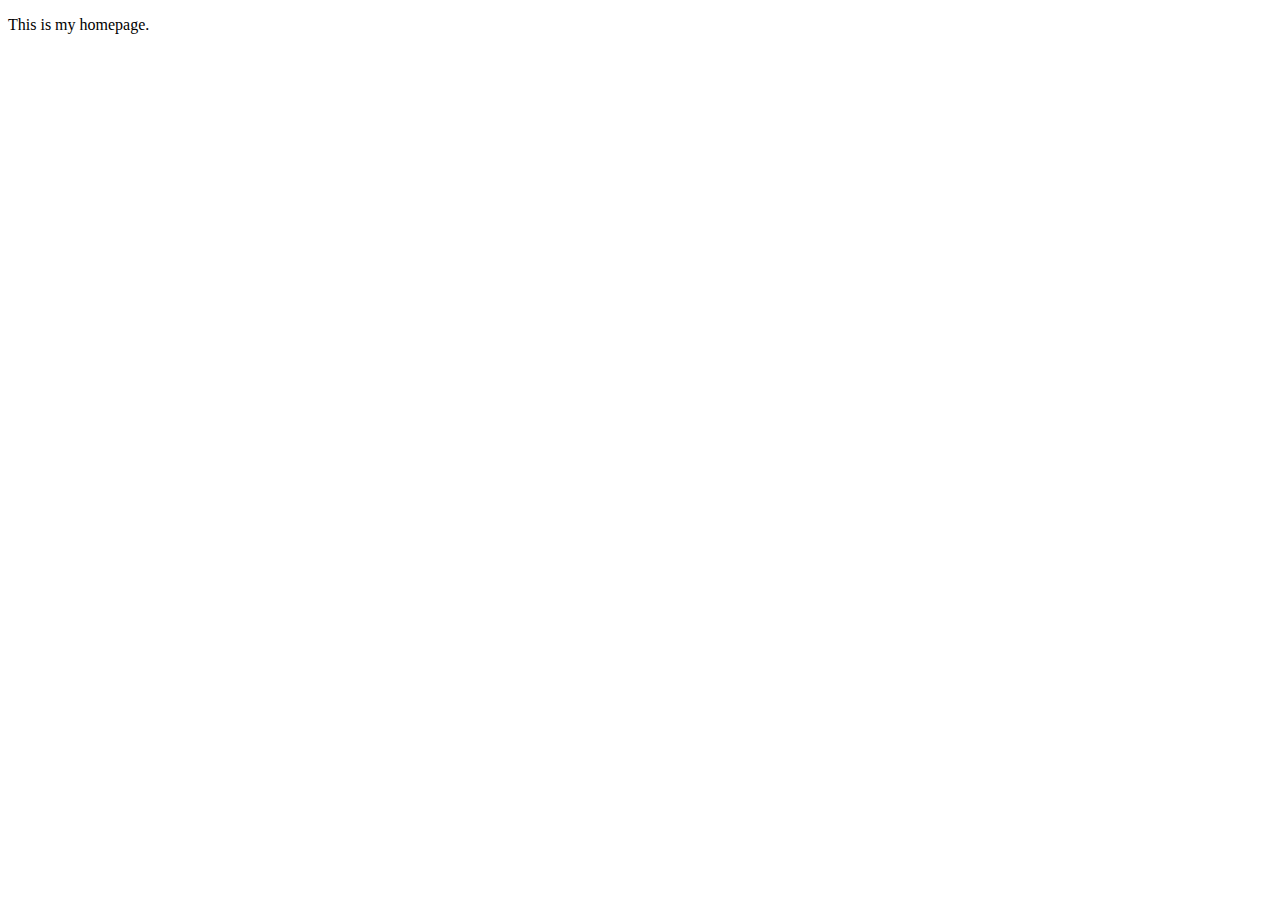
<file: index.html>
<!DOCTYPE html>
<html lang="en">
<head>
    <meta charset="UTF-8">
    <meta name="viewport" content="width=device-width, initial-scale=1.0">
    <title>My Homepage</title>
</head>
<body>
    <p>This is my homepage.</p>
</body>
</html>
</file>
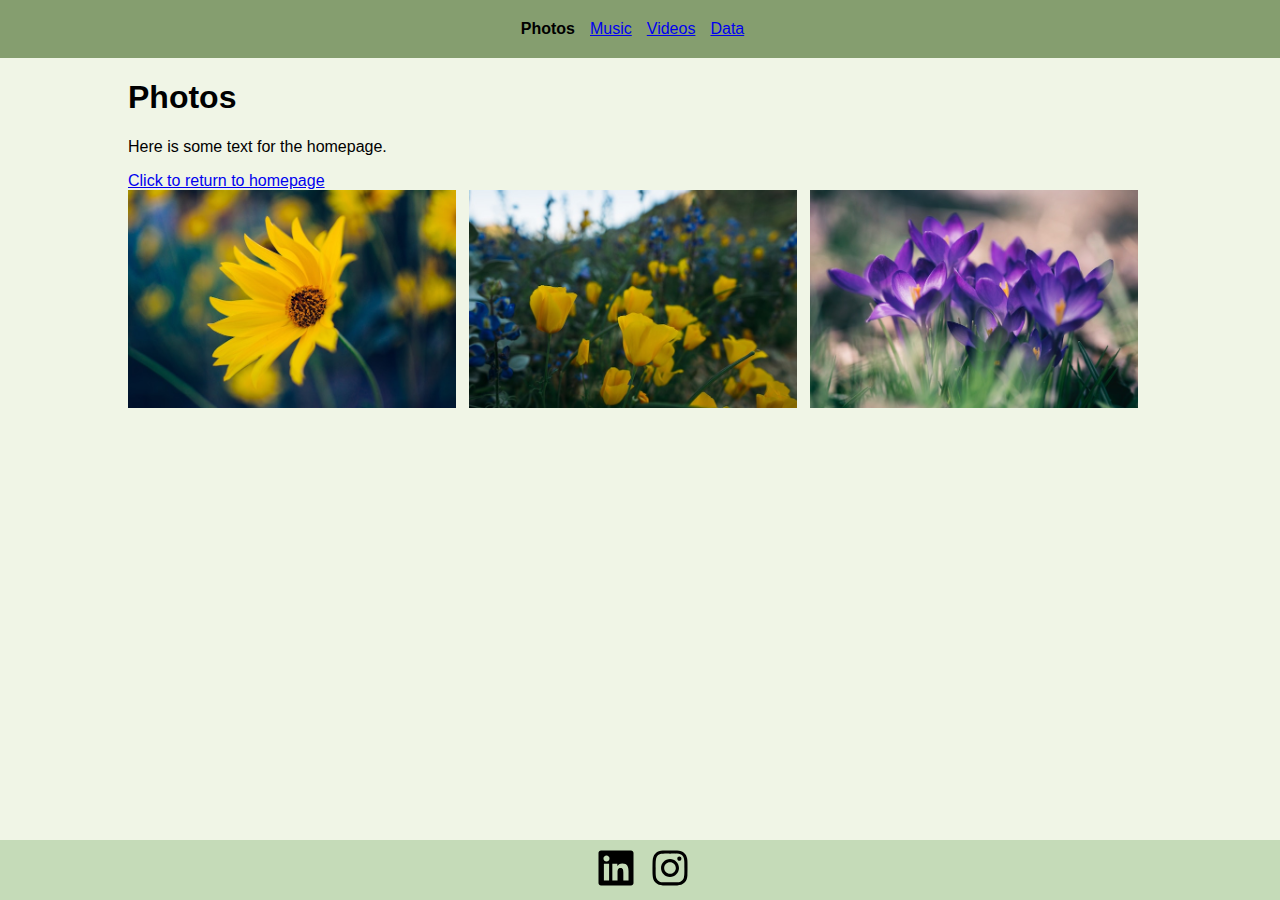
<file: Lab03/index.html>
<!DOCTYPE html>
<html lang="en">
    <head>
        <!-- stylesheets and metadata go here -->
        <title>Photos</title>       
        <link rel="stylesheet" href="style.css">
    </head>
    <body>
        <!-- HTML content tags go here -->
        <nav class="navbar">
            <strong>Photos</strong>
            <a href="music.html">Music</a>
            <a href="videos.html">Videos</a>
            <a href="data.html">Data</a>
        </nav>
        <main>
            <h1>Photos</h1>
            <p>Here is some text for the homepage.</p>
            <a href = "../index.html">Click to return to homepage</a>
            <section class="photo-section">
                <!-- photos go here-->
                 <img src = "images/daisy.jpg" alt = "daisy flower">
                 <img src = "images/poppies.jpg" alt = "poppy flowers">
                 <img src = "images/purple.jpg" alt = "purple flowers">
            </section>
        </main>
    </body>
    <footer>
        <a href = "https://www.linkedin.com/in/an-herbert/">
        <svg xmlns="http://www.w3.org/2000/svg" width = "50" height = "50" viewBox="0 0 640 640"><!--!Font Awesome Free v7.1.0 by @fontawesome - https://fontawesome.com License - https://fontawesome.com/license/free Copyright 2025 Fonticons, Inc.--><path d="M512 96L127.9 96C110.3 96 96 110.5 96 128.3L96 511.7C96 529.5 110.3 544 127.9 544L512 544C529.6 544 544 529.5 544 511.7L544 128.3C544 110.5 529.6 96 512 96zM231.4 480L165 480L165 266.2L231.5 266.2L231.5 480L231.4 480zM198.2 160C219.5 160 236.7 177.2 236.7 198.5C236.7 219.8 219.5 237 198.2 237C176.9 237 159.7 219.8 159.7 198.5C159.7 177.2 176.9 160 198.2 160zM480.3 480L413.9 480L413.9 376C413.9 351.2 413.4 319.3 379.4 319.3C344.8 319.3 339.5 346.3 339.5 374.2L339.5 480L273.1 480L273.1 266.2L336.8 266.2L336.8 295.4L337.7 295.4C346.6 278.6 368.3 260.9 400.6 260.9C467.8 260.9 480.3 305.2 480.3 362.8L480.3 480z"/></svg></a>
        <a href = "https://www.instagram.com/angelina.herbert/">
        <svg xmlns="http://www.w3.org/2000/svg" width = "50" height = "50" viewBox="0 0 640 640"><!--!Font Awesome Free v7.1.0 by @fontawesome - https://fontawesome.com License - https://fontawesome.com/license/free Copyright 2025 Fonticons, Inc.--><path d="M320.3 205C256.8 204.8 205.2 256.2 205 319.7C204.8 383.2 256.2 434.8 319.7 435C383.2 435.2 434.8 383.8 435 320.3C435.2 256.8 383.8 205.2 320.3 205zM319.7 245.4C360.9 245.2 394.4 278.5 394.6 319.7C394.8 360.9 361.5 394.4 320.3 394.6C279.1 394.8 245.6 361.5 245.4 320.3C245.2 279.1 278.5 245.6 319.7 245.4zM413.1 200.3C413.1 185.5 425.1 173.5 439.9 173.5C454.7 173.5 466.7 185.5 466.7 200.3C466.7 215.1 454.7 227.1 439.9 227.1C425.1 227.1 413.1 215.1 413.1 200.3zM542.8 227.5C541.1 191.6 532.9 159.8 506.6 133.6C480.4 107.4 448.6 99.2 412.7 97.4C375.7 95.3 264.8 95.3 227.8 97.4C192 99.1 160.2 107.3 133.9 133.5C107.6 159.7 99.5 191.5 97.7 227.4C95.6 264.4 95.6 375.3 97.7 412.3C99.4 448.2 107.6 480 133.9 506.2C160.2 532.4 191.9 540.6 227.8 542.4C264.8 544.5 375.7 544.5 412.7 542.4C448.6 540.7 480.4 532.5 506.6 506.2C532.8 480 541 448.2 542.8 412.3C544.9 375.3 544.9 264.5 542.8 227.5zM495 452C487.2 471.6 472.1 486.7 452.4 494.6C422.9 506.3 352.9 503.6 320.3 503.6C287.7 503.6 217.6 506.2 188.2 494.6C168.6 486.8 153.5 471.7 145.6 452C133.9 422.5 136.6 352.5 136.6 319.9C136.6 287.3 134 217.2 145.6 187.8C153.4 168.2 168.5 153.1 188.2 145.2C217.7 133.5 287.7 136.2 320.3 136.2C352.9 136.2 423 133.6 452.4 145.2C472 153 487.1 168.1 495 187.8C506.7 217.3 504 287.3 504 319.9C504 352.5 506.7 422.6 495 452z"/></svg></a>
    </footer>
</html>
</file>
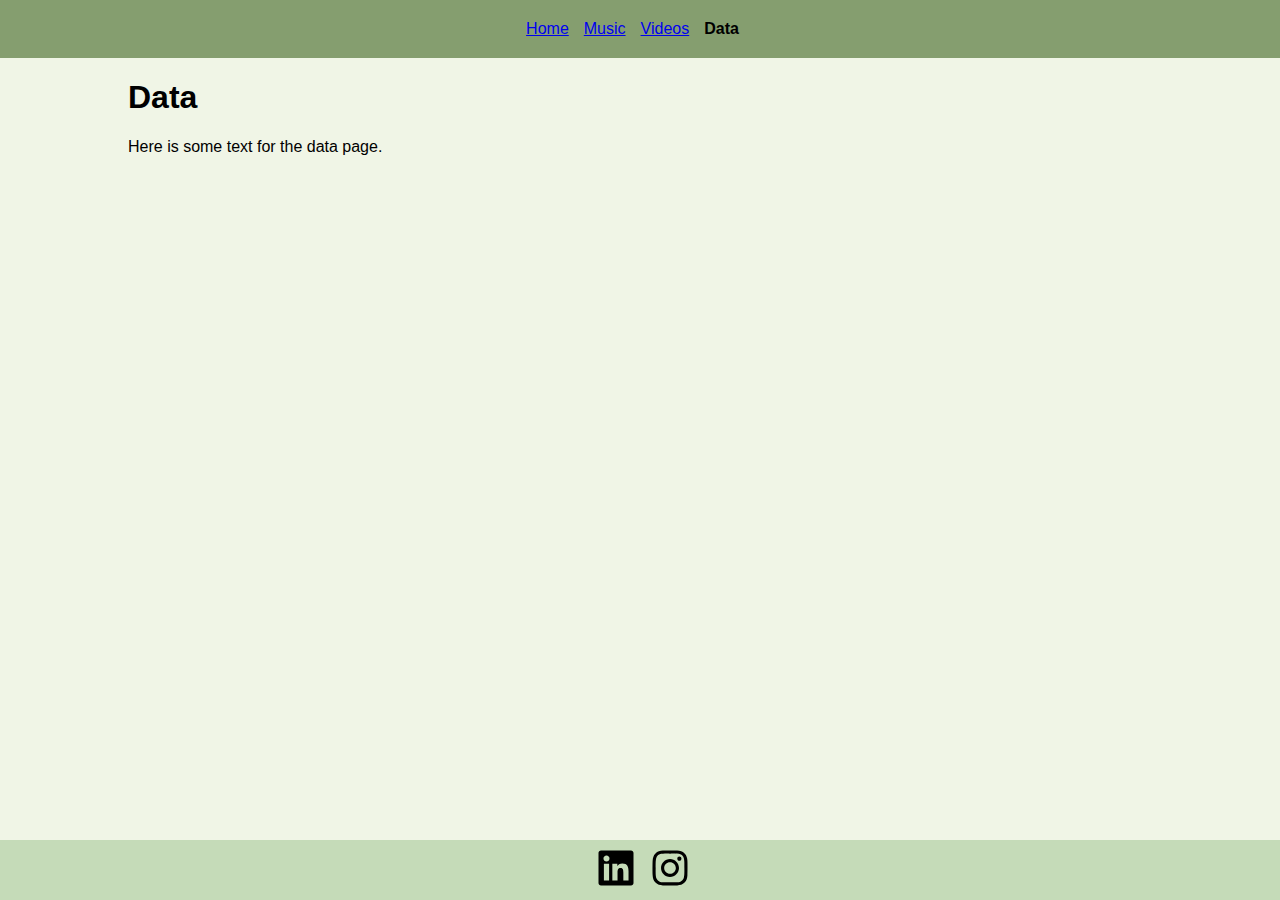
<file: Lab03/data.html>
<!DOCTYPE html>
<html lang="en">
    <head>
        <!-- stylesheets and metadata go here -->
        <title>Data</title>
        <link rel="stylesheet" href="style.css"> 
    </head>
    <body>
        <!-- HTML content tags go here -->
        <nav class="navbar">
            <a href="index.html">Home</a>
            <a href="music.html">Music</a>
            <a href="videos.html">Videos</a>
            <strong>Data</strong>
        </nav>
        <main>
            <h1>Data</h1>
            <p>Here is some text for the data page.</p>

            <section class="data-section">
                <!-- embeds go here -->
                 <!-- Add script to the <head> of your page to load the embeddable map component -->
                    <script type="module" src="https://js.arcgis.com/embeddable-components/4.33/arcgis-embeddable-components.esm.js"></script><!-- Add custom element to <body> of your page --> <arcgis-embedded-map style="height:600px;width:700px;" item-id="f96bd4287b5a4d60a6279fe90e9bdc81" theme="light" heading-enabled center="-82.56578831188838,35.61730084165068"scale="18055.9548215" portal-url="https://unca.maps.arcgis.com" ></arcgis-embedded-map>
                        <!-- Add script to the <head> of your page to load the embeddable map component -->
                    <script type="module" src="https://js.arcgis.com/embeddable-components/4.33/arcgis-embeddable-components.esm.js"></script>
                        <!-- Add custom element to <body> of your page -->
                    <arcgis-embedded-map style="height:600px;width:700px;" item-id="e6f224adf99c4c85896863b297731ff0" theme="light" heading-enabled legend-enabled center="-82.22251704157159,35.80996505667409"scale="2311162.2171545" portal-url="https://unca.maps.arcgis.com" ></arcgis-embedded-map>
            </section>
        </main>
    </body>
    <footer>
        <a href = "https://www.linkedin.com/in/an-herbert/">
        <svg xmlns="http://www.w3.org/2000/svg" width = "50" height = "50" viewBox="0 0 640 640"><!--!Font Awesome Free v7.1.0 by @fontawesome - https://fontawesome.com License - https://fontawesome.com/license/free Copyright 2025 Fonticons, Inc.--><path d="M512 96L127.9 96C110.3 96 96 110.5 96 128.3L96 511.7C96 529.5 110.3 544 127.9 544L512 544C529.6 544 544 529.5 544 511.7L544 128.3C544 110.5 529.6 96 512 96zM231.4 480L165 480L165 266.2L231.5 266.2L231.5 480L231.4 480zM198.2 160C219.5 160 236.7 177.2 236.7 198.5C236.7 219.8 219.5 237 198.2 237C176.9 237 159.7 219.8 159.7 198.5C159.7 177.2 176.9 160 198.2 160zM480.3 480L413.9 480L413.9 376C413.9 351.2 413.4 319.3 379.4 319.3C344.8 319.3 339.5 346.3 339.5 374.2L339.5 480L273.1 480L273.1 266.2L336.8 266.2L336.8 295.4L337.7 295.4C346.6 278.6 368.3 260.9 400.6 260.9C467.8 260.9 480.3 305.2 480.3 362.8L480.3 480z"/></svg></a>
        <a href = "https://www.instagram.com/angelina.herbert/">
        <svg xmlns="http://www.w3.org/2000/svg" width = "50" height = "50" viewBox="0 0 640 640"><!--!Font Awesome Free v7.1.0 by @fontawesome - https://fontawesome.com License - https://fontawesome.com/license/free Copyright 2025 Fonticons, Inc.--><path d="M320.3 205C256.8 204.8 205.2 256.2 205 319.7C204.8 383.2 256.2 434.8 319.7 435C383.2 435.2 434.8 383.8 435 320.3C435.2 256.8 383.8 205.2 320.3 205zM319.7 245.4C360.9 245.2 394.4 278.5 394.6 319.7C394.8 360.9 361.5 394.4 320.3 394.6C279.1 394.8 245.6 361.5 245.4 320.3C245.2 279.1 278.5 245.6 319.7 245.4zM413.1 200.3C413.1 185.5 425.1 173.5 439.9 173.5C454.7 173.5 466.7 185.5 466.7 200.3C466.7 215.1 454.7 227.1 439.9 227.1C425.1 227.1 413.1 215.1 413.1 200.3zM542.8 227.5C541.1 191.6 532.9 159.8 506.6 133.6C480.4 107.4 448.6 99.2 412.7 97.4C375.7 95.3 264.8 95.3 227.8 97.4C192 99.1 160.2 107.3 133.9 133.5C107.6 159.7 99.5 191.5 97.7 227.4C95.6 264.4 95.6 375.3 97.7 412.3C99.4 448.2 107.6 480 133.9 506.2C160.2 532.4 191.9 540.6 227.8 542.4C264.8 544.5 375.7 544.5 412.7 542.4C448.6 540.7 480.4 532.5 506.6 506.2C532.8 480 541 448.2 542.8 412.3C544.9 375.3 544.9 264.5 542.8 227.5zM495 452C487.2 471.6 472.1 486.7 452.4 494.6C422.9 506.3 352.9 503.6 320.3 503.6C287.7 503.6 217.6 506.2 188.2 494.6C168.6 486.8 153.5 471.7 145.6 452C133.9 422.5 136.6 352.5 136.6 319.9C136.6 287.3 134 217.2 145.6 187.8C153.4 168.2 168.5 153.1 188.2 145.2C217.7 133.5 287.7 136.2 320.3 136.2C352.9 136.2 423 133.6 452.4 145.2C472 153 487.1 168.1 495 187.8C506.7 217.3 504 287.3 504 319.9C504 352.5 506.7 422.6 495 452z"/></svg></a>
    </footer>
</html>
</file>
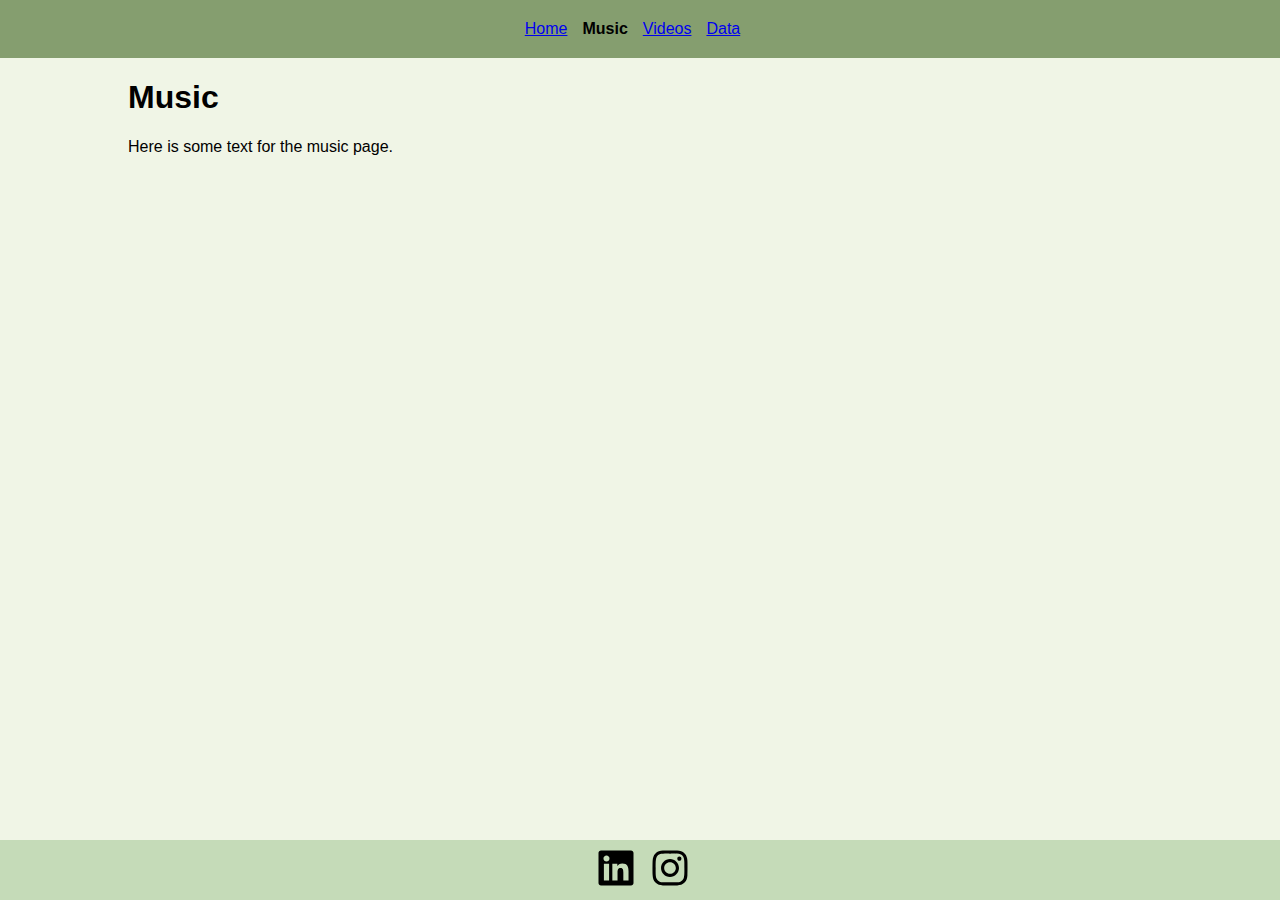
<file: Lab03/music.html>
<!DOCTYPE html>
<html lang="en">
    <head>
        <!-- stylesheets and metadata go here -->
        <title>Music</title>
        <link rel="stylesheet" href="style.css"> 
    </head>
    <body>
        <!-- HTML content tags go here -->
        <nav class="navbar">
            <a href="index.html">Home</a>
            <strong>Music</strong>
            <a href="videos.html">Videos</a>
            <a href="data.html">Data</a>
        </nav>
        <main>
            <h1>Music</h1>
            <p>Here is some text for the music page.</p>

            <section class="music-section">
                <!-- iframes of music players go here -->
                 <iframe data-testid="embed-iframe" style="border-radius:12px" src="https://open.spotify.com/embed/track/0lq9TEXMVVSDcaj1azH6Po?utm_source=generator" width="100%" height="152" frameBorder="0" allowfullscreen="" allow="autoplay; clipboard-write; encrypted-media; fullscreen; picture-in-picture" loading="lazy"></iframe>
                 <iframe data-testid="embed-iframe" style="border-radius:12px" src="https://open.spotify.com/embed/track/1gha0mk4Db2F6Er1PC9tsV?utm_source=generator" width="100%" height="152" frameBorder="0" allowfullscreen="" allow="autoplay; clipboard-write; encrypted-media; fullscreen; picture-in-picture" loading="lazy"></iframe>
            </section>
        </main>
    </body>
    <footer>
        <a href = "https://www.linkedin.com/in/an-herbert/">
        <svg xmlns="http://www.w3.org/2000/svg" width = "50" height = "50" viewBox="0 0 640 640"><!--!Font Awesome Free v7.1.0 by @fontawesome - https://fontawesome.com License - https://fontawesome.com/license/free Copyright 2025 Fonticons, Inc.--><path d="M512 96L127.9 96C110.3 96 96 110.5 96 128.3L96 511.7C96 529.5 110.3 544 127.9 544L512 544C529.6 544 544 529.5 544 511.7L544 128.3C544 110.5 529.6 96 512 96zM231.4 480L165 480L165 266.2L231.5 266.2L231.5 480L231.4 480zM198.2 160C219.5 160 236.7 177.2 236.7 198.5C236.7 219.8 219.5 237 198.2 237C176.9 237 159.7 219.8 159.7 198.5C159.7 177.2 176.9 160 198.2 160zM480.3 480L413.9 480L413.9 376C413.9 351.2 413.4 319.3 379.4 319.3C344.8 319.3 339.5 346.3 339.5 374.2L339.5 480L273.1 480L273.1 266.2L336.8 266.2L336.8 295.4L337.7 295.4C346.6 278.6 368.3 260.9 400.6 260.9C467.8 260.9 480.3 305.2 480.3 362.8L480.3 480z"/></svg></a>
        <a href = "https://www.instagram.com/angelina.herbert/">
        <svg xmlns="http://www.w3.org/2000/svg" width = "50" height = "50" viewBox="0 0 640 640"><!--!Font Awesome Free v7.1.0 by @fontawesome - https://fontawesome.com License - https://fontawesome.com/license/free Copyright 2025 Fonticons, Inc.--><path d="M320.3 205C256.8 204.8 205.2 256.2 205 319.7C204.8 383.2 256.2 434.8 319.7 435C383.2 435.2 434.8 383.8 435 320.3C435.2 256.8 383.8 205.2 320.3 205zM319.7 245.4C360.9 245.2 394.4 278.5 394.6 319.7C394.8 360.9 361.5 394.4 320.3 394.6C279.1 394.8 245.6 361.5 245.4 320.3C245.2 279.1 278.5 245.6 319.7 245.4zM413.1 200.3C413.1 185.5 425.1 173.5 439.9 173.5C454.7 173.5 466.7 185.5 466.7 200.3C466.7 215.1 454.7 227.1 439.9 227.1C425.1 227.1 413.1 215.1 413.1 200.3zM542.8 227.5C541.1 191.6 532.9 159.8 506.6 133.6C480.4 107.4 448.6 99.2 412.7 97.4C375.7 95.3 264.8 95.3 227.8 97.4C192 99.1 160.2 107.3 133.9 133.5C107.6 159.7 99.5 191.5 97.7 227.4C95.6 264.4 95.6 375.3 97.7 412.3C99.4 448.2 107.6 480 133.9 506.2C160.2 532.4 191.9 540.6 227.8 542.4C264.8 544.5 375.7 544.5 412.7 542.4C448.6 540.7 480.4 532.5 506.6 506.2C532.8 480 541 448.2 542.8 412.3C544.9 375.3 544.9 264.5 542.8 227.5zM495 452C487.2 471.6 472.1 486.7 452.4 494.6C422.9 506.3 352.9 503.6 320.3 503.6C287.7 503.6 217.6 506.2 188.2 494.6C168.6 486.8 153.5 471.7 145.6 452C133.9 422.5 136.6 352.5 136.6 319.9C136.6 287.3 134 217.2 145.6 187.8C153.4 168.2 168.5 153.1 188.2 145.2C217.7 133.5 287.7 136.2 320.3 136.2C352.9 136.2 423 133.6 452.4 145.2C472 153 487.1 168.1 495 187.8C506.7 217.3 504 287.3 504 319.9C504 352.5 506.7 422.6 495 452z"/></svg></a>
    </footer>
</html>
</file>
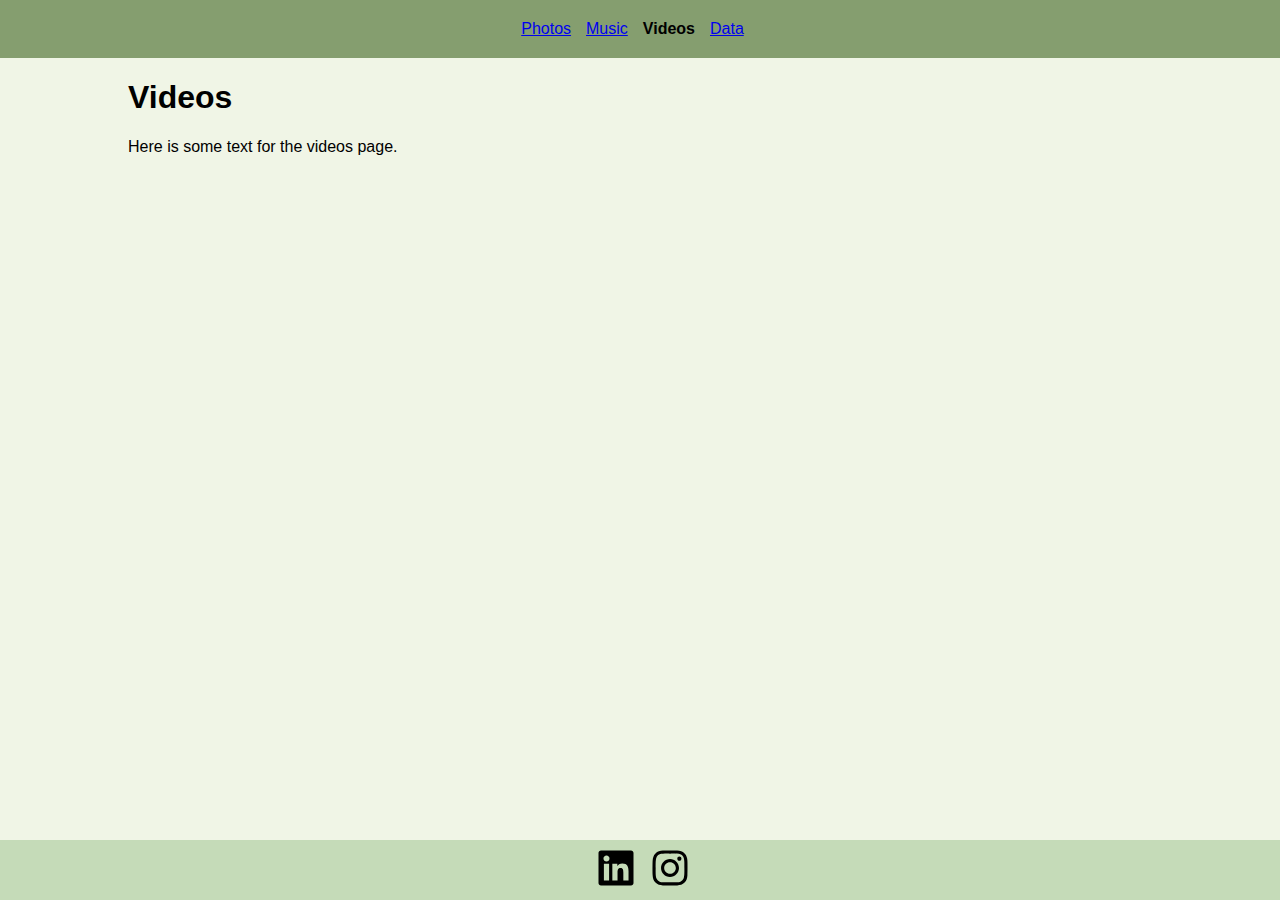
<file: Lab03/videos.html>
<!DOCTYPE html>
<html lang="en">
    <head>
        <!-- stylesheets and metadata go here -->
        <title>Videos</title>
        <link rel="stylesheet" href="style.css">  
    </head>
    <body>
        <!-- HTML content tags go here -->
        <nav class="navbar">
            <a href="index.html">Photos</a>
            <a href="music.html">Music</a>
            <strong>Videos</strong>
            <a href="data.html">Data</a>
        </nav>        
        <main>
            <h1>Videos</h1>
            <p>Here is some text for the videos page.</p>

            <section class="video-section">
                <!-- iframes of videos go here -->
                 <iframe width="560" height="315" src="https://www.youtube.com/embed/xlK8lNyQ8rg?si=hJY9iQXvNjp9Ywcx" title="YouTube video player" frameborder="0" allow="accelerometer; autoplay; clipboard-write; encrypted-media; gyroscope; picture-in-picture; web-share" referrerpolicy="strict-origin-when-cross-origin" allowfullscreen></iframe>
                 <iframe width="560" height="315" src="https://www.youtube.com/embed/Z06RRp81iDM?si=agnhJPz0eZ9cmD74" title="YouTube video player" frameborder="0" allow="accelerometer; autoplay; clipboard-write; encrypted-media; gyroscope; picture-in-picture; web-share" referrerpolicy="strict-origin-when-cross-origin" allowfullscreen></iframe>
            </section>
        </main>
    </body>
    <footer>
        <a href = "https://www.linkedin.com/in/an-herbert/">
        <svg xmlns="http://www.w3.org/2000/svg" width = "50" height = "50" viewBox="0 0 640 640"><!--!Font Awesome Free v7.1.0 by @fontawesome - https://fontawesome.com License - https://fontawesome.com/license/free Copyright 2025 Fonticons, Inc.--><path d="M512 96L127.9 96C110.3 96 96 110.5 96 128.3L96 511.7C96 529.5 110.3 544 127.9 544L512 544C529.6 544 544 529.5 544 511.7L544 128.3C544 110.5 529.6 96 512 96zM231.4 480L165 480L165 266.2L231.5 266.2L231.5 480L231.4 480zM198.2 160C219.5 160 236.7 177.2 236.7 198.5C236.7 219.8 219.5 237 198.2 237C176.9 237 159.7 219.8 159.7 198.5C159.7 177.2 176.9 160 198.2 160zM480.3 480L413.9 480L413.9 376C413.9 351.2 413.4 319.3 379.4 319.3C344.8 319.3 339.5 346.3 339.5 374.2L339.5 480L273.1 480L273.1 266.2L336.8 266.2L336.8 295.4L337.7 295.4C346.6 278.6 368.3 260.9 400.6 260.9C467.8 260.9 480.3 305.2 480.3 362.8L480.3 480z"/></svg></a>
        <a href = "https://www.instagram.com/angelina.herbert/">
        <svg xmlns="http://www.w3.org/2000/svg" width = "50" height = "50" viewBox="0 0 640 640"><!--!Font Awesome Free v7.1.0 by @fontawesome - https://fontawesome.com License - https://fontawesome.com/license/free Copyright 2025 Fonticons, Inc.--><path d="M320.3 205C256.8 204.8 205.2 256.2 205 319.7C204.8 383.2 256.2 434.8 319.7 435C383.2 435.2 434.8 383.8 435 320.3C435.2 256.8 383.8 205.2 320.3 205zM319.7 245.4C360.9 245.2 394.4 278.5 394.6 319.7C394.8 360.9 361.5 394.4 320.3 394.6C279.1 394.8 245.6 361.5 245.4 320.3C245.2 279.1 278.5 245.6 319.7 245.4zM413.1 200.3C413.1 185.5 425.1 173.5 439.9 173.5C454.7 173.5 466.7 185.5 466.7 200.3C466.7 215.1 454.7 227.1 439.9 227.1C425.1 227.1 413.1 215.1 413.1 200.3zM542.8 227.5C541.1 191.6 532.9 159.8 506.6 133.6C480.4 107.4 448.6 99.2 412.7 97.4C375.7 95.3 264.8 95.3 227.8 97.4C192 99.1 160.2 107.3 133.9 133.5C107.6 159.7 99.5 191.5 97.7 227.4C95.6 264.4 95.6 375.3 97.7 412.3C99.4 448.2 107.6 480 133.9 506.2C160.2 532.4 191.9 540.6 227.8 542.4C264.8 544.5 375.7 544.5 412.7 542.4C448.6 540.7 480.4 532.5 506.6 506.2C532.8 480 541 448.2 542.8 412.3C544.9 375.3 544.9 264.5 542.8 227.5zM495 452C487.2 471.6 472.1 486.7 452.4 494.6C422.9 506.3 352.9 503.6 320.3 503.6C287.7 503.6 217.6 506.2 188.2 494.6C168.6 486.8 153.5 471.7 145.6 452C133.9 422.5 136.6 352.5 136.6 319.9C136.6 287.3 134 217.2 145.6 187.8C153.4 168.2 168.5 153.1 188.2 145.2C217.7 133.5 287.7 136.2 320.3 136.2C352.9 136.2 423 133.6 452.4 145.2C472 153 487.1 168.1 495 187.8C506.7 217.3 504 287.3 504 319.9C504 352.5 506.7 422.6 495 452z"/></svg></a>
    </footer>
</html>
</file>
<file: Lab03/style.css>
body {
    font-family: Arial, Helvetica, sans-serif;
    margin: 0;
    background-color: #f0f5e6
}

.navbar {
    padding: 20px;
    background-color: #859e6f;
    display: flex;
    align-items: center;
    justify-content: center;
}
.navbar a, .navbar strong {
    margin-right: 15px;
}

.photo-section {
    display: flex;
    width: 100%;
    flex-direction: row;
}
.photo-section img {
    width: 32%;
    margin-right: 1.3%;
}

main {
    padding-right: 10vw;
    padding-left: 10vw;
    padding-bottom: 50px;
}

footer {
    text-align: center;
    padding: 3px;
    background-color: #c5dbb8;
    position: fixed;
    left: 0;
    bottom: 0;
    width: 100%;
}
</file>
